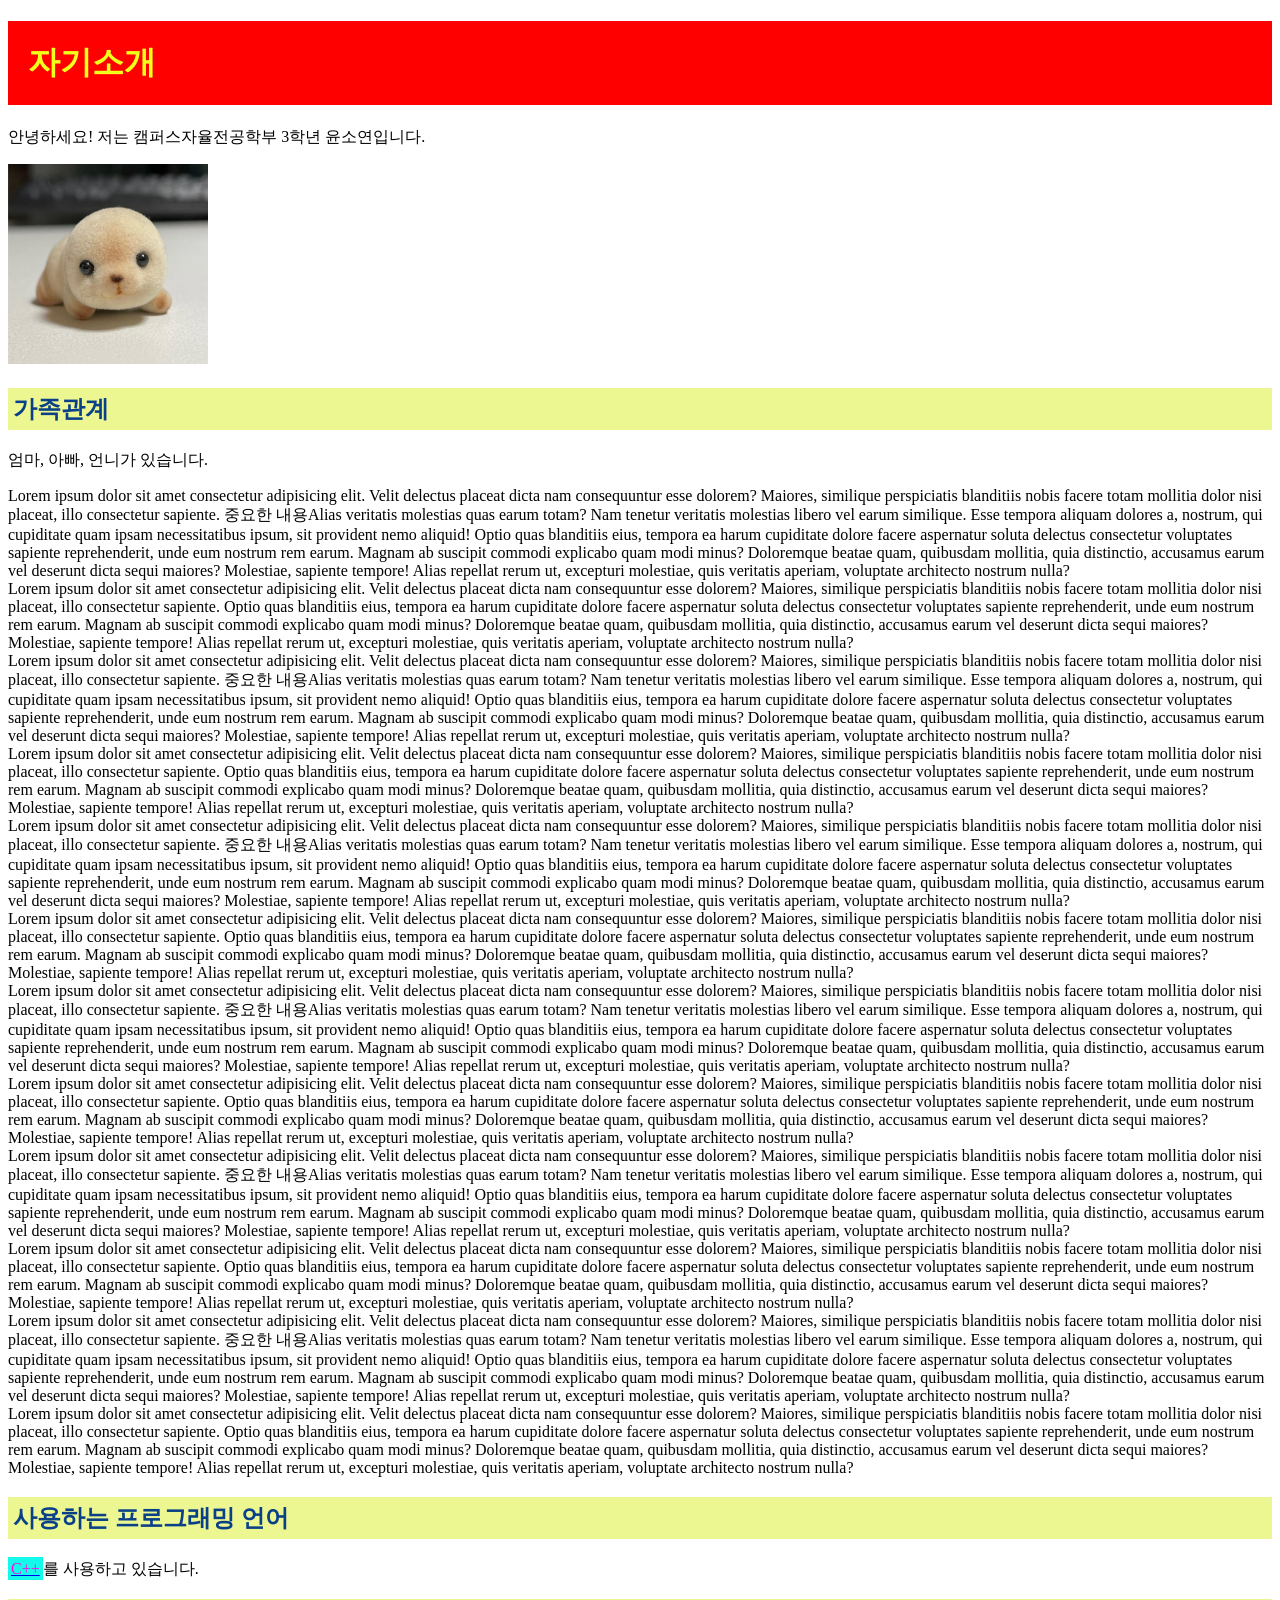
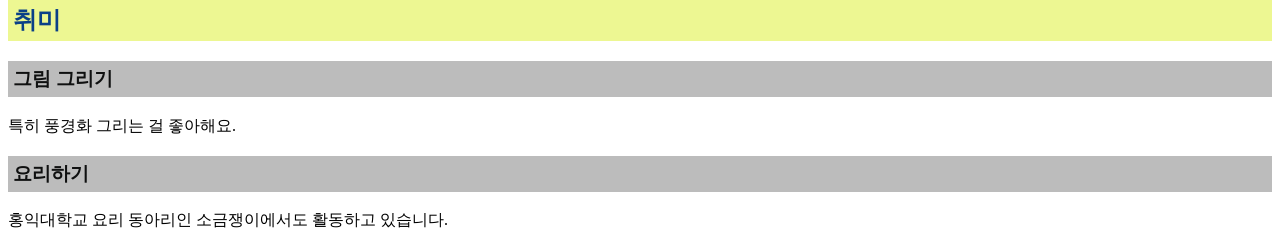
<file: index.html>
<!DOCTYPE html>
<html lang="en">
<head>
    <meta charset="UTF-8">
    <meta name="viewport" content="width=device-width, initial-scale=1.0">
    <title>Hello</title>
    <style>
    h2{
        color: rgb(10, 64, 135);
        background-color: #edf792;
        padding: 5px;
    }
    </style>
    <link rel="stylesheet" href="./style.css">
</head>
<body>
    <h1>자기소개</h1>
    <p>안녕하세요! 저는 캠퍼스자율전공학부 3학년 윤소연입니다.</p>
    <img src="./yoonxxo.jpg" alt="프로필 사진" width="200" height="200">

    <h2>가족관계</h2>
    <p>엄마, 아빠, 언니가 있습니다.</p>
    <div>Lorem ipsum dolor sit amet consectetur adipisicing elit. Velit delectus placeat dicta nam consequuntur esse dolorem? Maiores, similique perspiciatis blanditiis nobis facere totam mollitia dolor nisi placeat, illo consectetur sapiente.
    중요한 내용Alias veritatis molestias quas earum totam? Nam tenetur veritatis molestias libero vel earum similique. Esse tempora aliquam dolores a, nostrum, qui cupiditate quam ipsam necessitatibus ipsum, sit provident nemo aliquid!
    Optio quas blanditiis eius, tempora ea harum cupiditate dolore facere aspernatur soluta delectus consectetur voluptates sapiente reprehenderit, unde eum nostrum rem earum. Magnam ab suscipit commodi explicabo quam modi minus?
    Doloremque beatae quam, quibusdam mollitia, quia distinctio, accusamus earum vel deserunt dicta sequi maiores? Molestiae, sapiente tempore! Alias repellat rerum ut, excepturi molestiae, quis veritatis aperiam, voluptate architecto nostrum nulla?</div>
    
    <div>Lorem ipsum dolor sit amet consectetur adipisicing elit. Velit delectus placeat dicta nam consequuntur esse dolorem? Maiores, similique perspiciatis blanditiis nobis facere totam mollitia dolor nisi placeat, illo consectetur sapiente.
    Optio quas blanditiis eius, tempora ea harum cupiditate dolore facere aspernatur soluta delectus consectetur voluptates sapiente reprehenderit, unde eum nostrum rem earum. Magnam ab suscipit commodi explicabo quam modi minus?
    Doloremque beatae quam, quibusdam mollitia, quia distinctio, accusamus earum vel deserunt dicta sequi maiores? Molestiae, sapiente tempore! Alias repellat rerum ut, excepturi molestiae, quis veritatis aperiam, voluptate architecto nostrum nulla?</div>
    
    <div>Lorem ipsum dolor sit amet consectetur adipisicing elit. Velit delectus placeat dicta nam consequuntur esse dolorem? Maiores, similique perspiciatis blanditiis nobis facere totam mollitia dolor nisi placeat, illo consectetur sapiente.
    중요한 내용Alias veritatis molestias quas earum totam? Nam tenetur veritatis molestias libero vel earum similique. Esse tempora aliquam dolores a, nostrum, qui cupiditate quam ipsam necessitatibus ipsum, sit provident nemo aliquid!
    Optio quas blanditiis eius, tempora ea harum cupiditate dolore facere aspernatur soluta delectus consectetur voluptates sapiente reprehenderit, unde eum nostrum rem earum. Magnam ab suscipit commodi explicabo quam modi minus?
    Doloremque beatae quam, quibusdam mollitia, quia distinctio, accusamus earum vel deserunt dicta sequi maiores? Molestiae, sapiente tempore! Alias repellat rerum ut, excepturi molestiae, quis veritatis aperiam, voluptate architecto nostrum nulla?</div>
    
    <div>Lorem ipsum dolor sit amet consectetur adipisicing elit. Velit delectus placeat dicta nam consequuntur esse dolorem? Maiores, similique perspiciatis blanditiis nobis facere totam mollitia dolor nisi placeat, illo consectetur sapiente.
    Optio quas blanditiis eius, tempora ea harum cupiditate dolore facere aspernatur soluta delectus consectetur voluptates sapiente reprehenderit, unde eum nostrum rem earum. Magnam ab suscipit commodi explicabo quam modi minus?
    Doloremque beatae quam, quibusdam mollitia, quia distinctio, accusamus earum vel deserunt dicta sequi maiores? Molestiae, sapiente tempore! Alias repellat rerum ut, excepturi molestiae, quis veritatis aperiam, voluptate architecto nostrum nulla?</div>
    
    <div>Lorem ipsum dolor sit amet consectetur adipisicing elit. Velit delectus placeat dicta nam consequuntur esse dolorem? Maiores, similique perspiciatis blanditiis nobis facere totam mollitia dolor nisi placeat, illo consectetur sapiente.
    중요한 내용Alias veritatis molestias quas earum totam? Nam tenetur veritatis molestias libero vel earum similique. Esse tempora aliquam dolores a, nostrum, qui cupiditate quam ipsam necessitatibus ipsum, sit provident nemo aliquid!
    Optio quas blanditiis eius, tempora ea harum cupiditate dolore facere aspernatur soluta delectus consectetur voluptates sapiente reprehenderit, unde eum nostrum rem earum. Magnam ab suscipit commodi explicabo quam modi minus?
    Doloremque beatae quam, quibusdam mollitia, quia distinctio, accusamus earum vel deserunt dicta sequi maiores? Molestiae, sapiente tempore! Alias repellat rerum ut, excepturi molestiae, quis veritatis aperiam, voluptate architecto nostrum nulla?</div>
    
    <div>Lorem ipsum dolor sit amet consectetur adipisicing elit. Velit delectus placeat dicta nam consequuntur esse dolorem? Maiores, similique perspiciatis blanditiis nobis facere totam mollitia dolor nisi placeat, illo consectetur sapiente.
    Optio quas blanditiis eius, tempora ea harum cupiditate dolore facere aspernatur soluta delectus consectetur voluptates sapiente reprehenderit, unde eum nostrum rem earum. Magnam ab suscipit commodi explicabo quam modi minus?
    Doloremque beatae quam, quibusdam mollitia, quia distinctio, accusamus earum vel deserunt dicta sequi maiores? Molestiae, sapiente tempore! Alias repellat rerum ut, excepturi molestiae, quis veritatis aperiam, voluptate architecto nostrum nulla?</div>
    
    <div>Lorem ipsum dolor sit amet consectetur adipisicing elit. Velit delectus placeat dicta nam consequuntur esse dolorem? Maiores, similique perspiciatis blanditiis nobis facere totam mollitia dolor nisi placeat, illo consectetur sapiente.
    중요한 내용Alias veritatis molestias quas earum totam? Nam tenetur veritatis molestias libero vel earum similique. Esse tempora aliquam dolores a, nostrum, qui cupiditate quam ipsam necessitatibus ipsum, sit provident nemo aliquid!
    Optio quas blanditiis eius, tempora ea harum cupiditate dolore facere aspernatur soluta delectus consectetur voluptates sapiente reprehenderit, unde eum nostrum rem earum. Magnam ab suscipit commodi explicabo quam modi minus?
    Doloremque beatae quam, quibusdam mollitia, quia distinctio, accusamus earum vel deserunt dicta sequi maiores? Molestiae, sapiente tempore! Alias repellat rerum ut, excepturi molestiae, quis veritatis aperiam, voluptate architecto nostrum nulla?</div>
    
    <div>Lorem ipsum dolor sit amet consectetur adipisicing elit. Velit delectus placeat dicta nam consequuntur esse dolorem? Maiores, similique perspiciatis blanditiis nobis facere totam mollitia dolor nisi placeat, illo consectetur sapiente.
    Optio quas blanditiis eius, tempora ea harum cupiditate dolore facere aspernatur soluta delectus consectetur voluptates sapiente reprehenderit, unde eum nostrum rem earum. Magnam ab suscipit commodi explicabo quam modi minus?
    Doloremque beatae quam, quibusdam mollitia, quia distinctio, accusamus earum vel deserunt dicta sequi maiores? Molestiae, sapiente tempore! Alias repellat rerum ut, excepturi molestiae, quis veritatis aperiam, voluptate architecto nostrum nulla?</div>
    
    <div>Lorem ipsum dolor sit amet consectetur adipisicing elit. Velit delectus placeat dicta nam consequuntur esse dolorem? Maiores, similique perspiciatis blanditiis nobis facere totam mollitia dolor nisi placeat, illo consectetur sapiente.
    중요한 내용Alias veritatis molestias quas earum totam? Nam tenetur veritatis molestias libero vel earum similique. Esse tempora aliquam dolores a, nostrum, qui cupiditate quam ipsam necessitatibus ipsum, sit provident nemo aliquid!
    Optio quas blanditiis eius, tempora ea harum cupiditate dolore facere aspernatur soluta delectus consectetur voluptates sapiente reprehenderit, unde eum nostrum rem earum. Magnam ab suscipit commodi explicabo quam modi minus?
    Doloremque beatae quam, quibusdam mollitia, quia distinctio, accusamus earum vel deserunt dicta sequi maiores? Molestiae, sapiente tempore! Alias repellat rerum ut, excepturi molestiae, quis veritatis aperiam, voluptate architecto nostrum nulla?</div>
    
    <div>Lorem ipsum dolor sit amet consectetur adipisicing elit. Velit delectus placeat dicta nam consequuntur esse dolorem? Maiores, similique perspiciatis blanditiis nobis facere totam mollitia dolor nisi placeat, illo consectetur sapiente.
    Optio quas blanditiis eius, tempora ea harum cupiditate dolore facere aspernatur soluta delectus consectetur voluptates sapiente reprehenderit, unde eum nostrum rem earum. Magnam ab suscipit commodi explicabo quam modi minus?
    Doloremque beatae quam, quibusdam mollitia, quia distinctio, accusamus earum vel deserunt dicta sequi maiores? Molestiae, sapiente tempore! Alias repellat rerum ut, excepturi molestiae, quis veritatis aperiam, voluptate architecto nostrum nulla?</div>
    
    <div>Lorem ipsum dolor sit amet consectetur adipisicing elit. Velit delectus placeat dicta nam consequuntur esse dolorem? Maiores, similique perspiciatis blanditiis nobis facere totam mollitia dolor nisi placeat, illo consectetur sapiente.
    중요한 내용Alias veritatis molestias quas earum totam? Nam tenetur veritatis molestias libero vel earum similique. Esse tempora aliquam dolores a, nostrum, qui cupiditate quam ipsam necessitatibus ipsum, sit provident nemo aliquid!
    Optio quas blanditiis eius, tempora ea harum cupiditate dolore facere aspernatur soluta delectus consectetur voluptates sapiente reprehenderit, unde eum nostrum rem earum. Magnam ab suscipit commodi explicabo quam modi minus?
    Doloremque beatae quam, quibusdam mollitia, quia distinctio, accusamus earum vel deserunt dicta sequi maiores? Molestiae, sapiente tempore! Alias repellat rerum ut, excepturi molestiae, quis veritatis aperiam, voluptate architecto nostrum nulla?</div>
    
    <div>Lorem ipsum dolor sit amet consectetur adipisicing elit. Velit delectus placeat dicta nam consequuntur esse dolorem? Maiores, similique perspiciatis blanditiis nobis facere totam mollitia dolor nisi placeat, illo consectetur sapiente.
    Optio quas blanditiis eius, tempora ea harum cupiditate dolore facere aspernatur soluta delectus consectetur voluptates sapiente reprehenderit, unde eum nostrum rem earum. Magnam ab suscipit commodi explicabo quam modi minus?
    Doloremque beatae quam, quibusdam mollitia, quia distinctio, accusamus earum vel deserunt dicta sequi maiores? Molestiae, sapiente tempore! Alias repellat rerum ut, excepturi molestiae, quis veritatis aperiam, voluptate architecto nostrum nulla?</div>
    
    <h2>사용하는 프로그래밍 언어</h2>
    <p><a href="./C++.html"><span class="cpp">C++</span></a>를 사용하고 있습니다.</p>
    
    <h2>취미</h2>
    <h3 class="interest">그림 그리기</h3>
    <p>특히 풍경화 그리는 걸 좋아해요.</p>
    <h3 class="interest">요리하기</h3>
    <p>홍익대학교 요리 동아리인 소금쟁이에서도 활동하고 있습니다.</p>
</body>
</html>
</file>
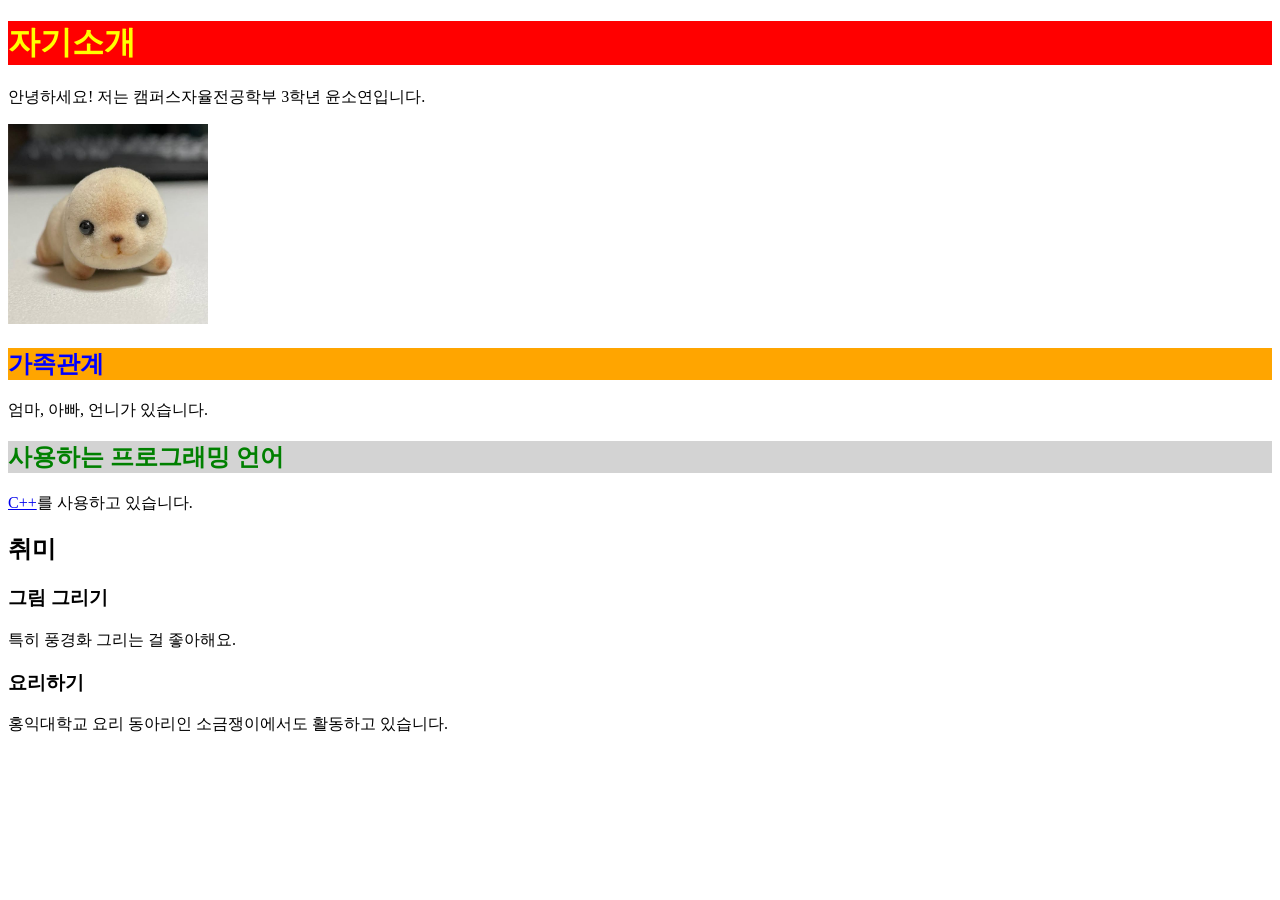
<file: week2/index.html>
<!DOCTYPE html>
<html lang="en">
<head>
    <meta charset="UTF-8">
    <meta name="viewport" content="width=device-width, initial-scale=1.0">
    <title>Hello</title>
</head>
<body>
    <h1 style="
    color: yellow;
    background-color: red;
    ">자기소개</h1>

    <p>안녕하세요! 저는 캠퍼스자율전공학부 3학년 윤소연입니다.</p>
    <img src="./yoonxxo.jpg" alt="프로필 사진" width="200" height="200">
    <h2 style="
    color: blue;
    background-color: orange;
    ">가족관계</h2>
    <p>엄마, 아빠, 언니가 있습니다.</p>
    <h2 style="
    color: green;
    background-color: lightgray;
    ">사용하는 프로그래밍 언어</h2>
    <p><a href="./C++.html">C++</a>를 사용하고 있습니다.</p>
    <h2>취미</h2>
    <h3>그림 그리기</h3>
    <p>특히 풍경화 그리는 걸 좋아해요.</p>
    <h3>요리하기</h3>
    <p>홍익대학교 요리 동아리인 소금쟁이에서도 활동하고 있습니다.</p>
</body>
</html>
</file>
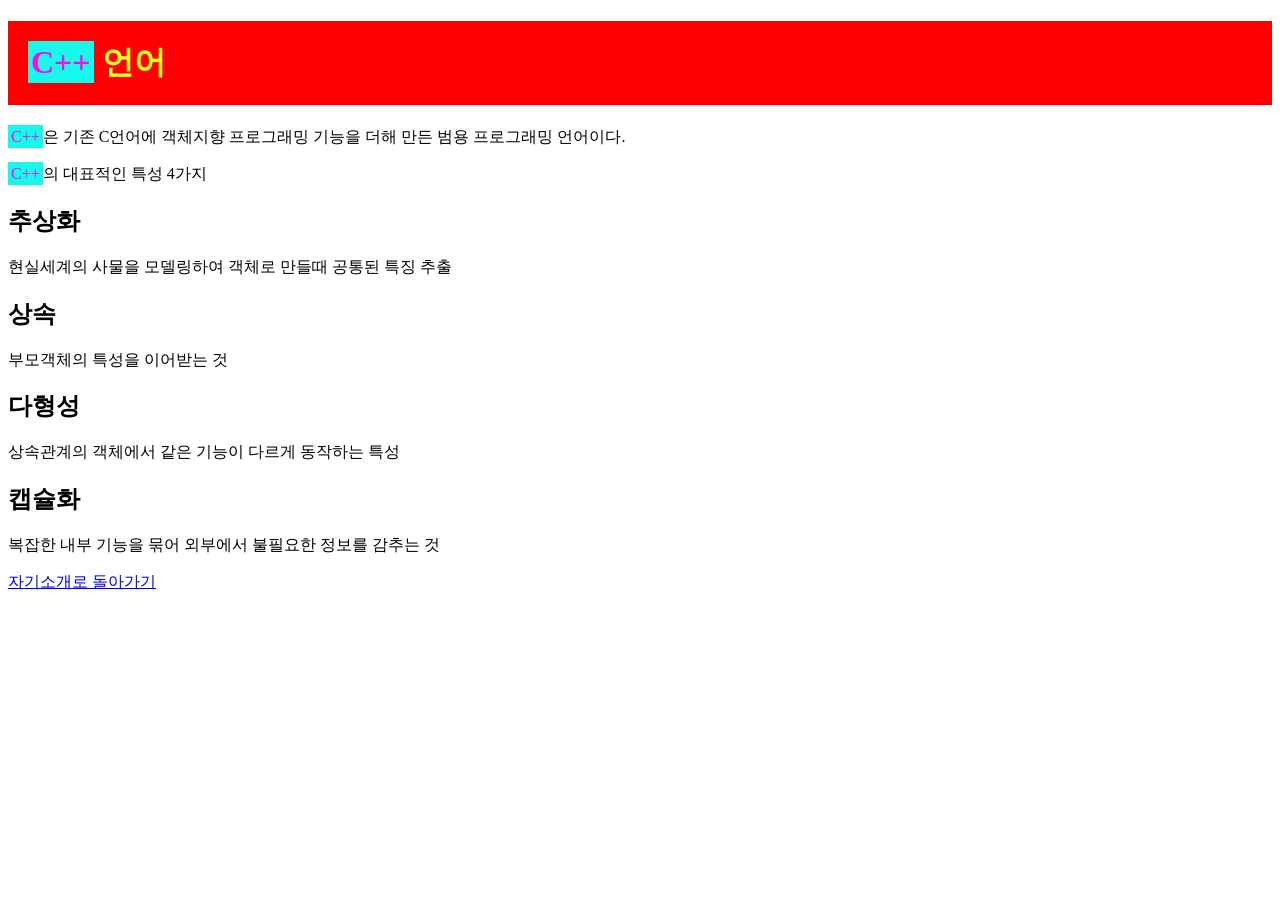
<file: C++.html>
<!DOCTYPE html>
<html lang="en">
<head>
    <meta charset="UTF-8">
    <meta name="viewport" content="width=device-width, initial-scale=1.0">
    <title>C++</title>
    <link rel="stylesheet" href="./style.css">
</head>
<body>
    <h1><span class="cpp">C++</span> 언어</h1>
        <p><span class="cpp">C++</span>은 기존 C언어에 객체지향 프로그래밍 기능을 더해 만든 범용 프로그래밍 언어이다. </p>
        <p><span class="cpp">C++</span>의 대표적인 특성 4가지</p>
        <h2>추상화</h2>
        <p>현실세계의 사물을 모델링하여 객체로 만들때 공통된 특징 추출</p>
        <h2>상속</h2>
        <p>부모객체의 특성을 이어받는 것</p>
        <h2>다형성</h2>
        <p>상속관계의 객체에서 같은 기능이 다르게 동작하는 특성</p>
        <h2>캡슐화</h2>
        <p>복잡한 내부 기능을 묶어 외부에서 불필요한 정보를 감추는 것</p>
        <p><a href="../index.html">자기소개로 돌아가기</a></p>
</body>
</html>
</file>
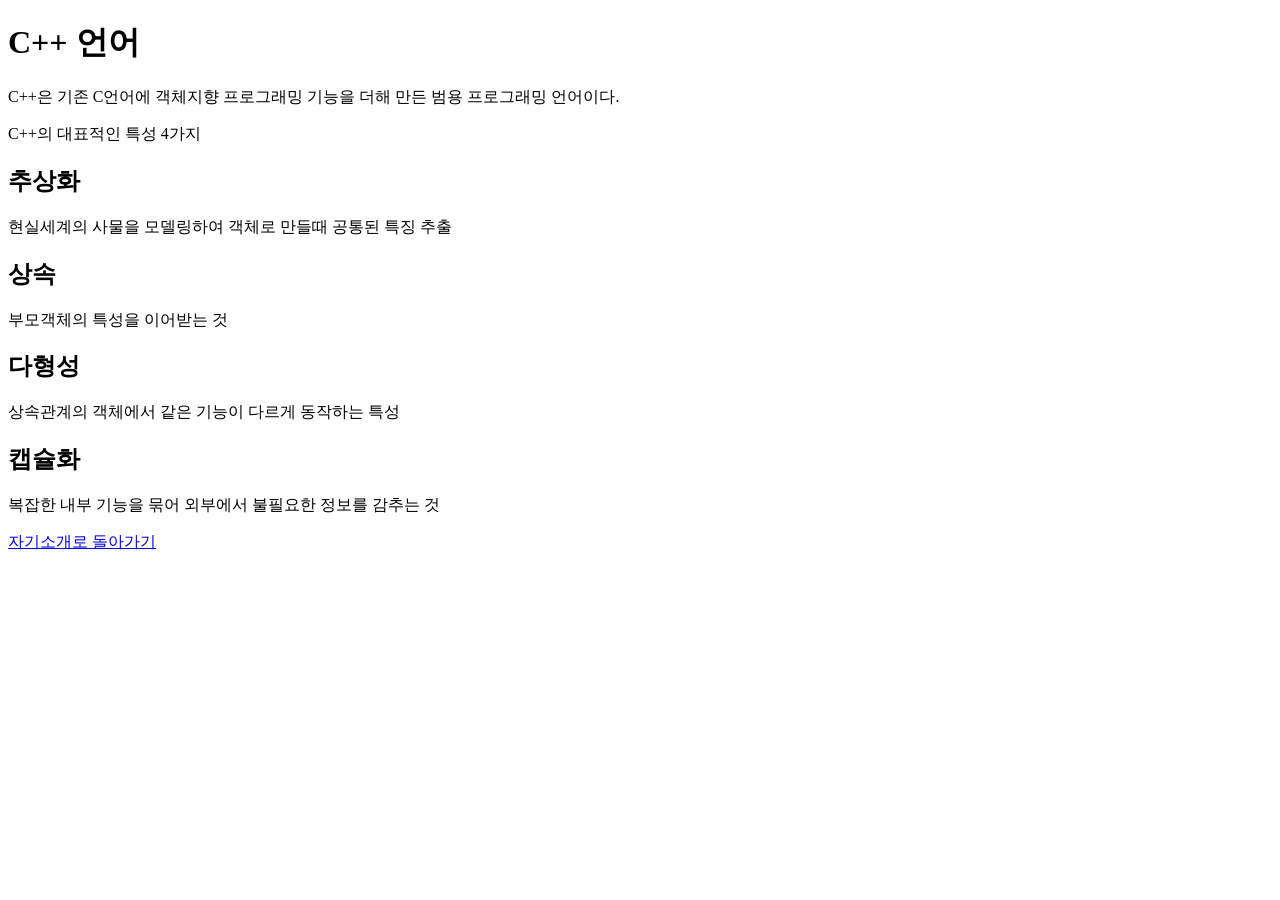
<file: week2/C++.html>
<!DOCTYPE html>
<html lang="en">
<head>
    <meta charset="UTF-8">
    <meta name="viewport" content="width=device-width, initial-scale=1.0">
    <title>C++</title>
</head>
<body>
    <h1>C++ 언어</h1>
        <p>C++은 기존 C언어에 객체지향 프로그래밍 기능을 더해 만든 범용 프로그래밍 언어이다. </p>
        <p>C++의 대표적인 특성 4가지</p>
        <h2>추상화</h2>
        <p>현실세계의 사물을 모델링하여 객체로 만들때 공통된 특징 추출</p>
        <h2>상속</h2>
        <p>부모객체의 특성을 이어받는 것</p>
        <h2>다형성</h2>
        <p>상속관계의 객체에서 같은 기능이 다르게 동작하는 특성</p>
        <h2>캡슐화</h2>
        <p>복잡한 내부 기능을 묶어 외부에서 불필요한 정보를 감추는 것</p>
        <p><a href="../index.html">자기소개로 돌아가기</a></p>
</body>
</html>
</file>
<file: style.css>
.interest{
    color : rgb(15, 16, 16);
    background-color: #bcbcbc;    
    padding: 5px; 
}

.cpp{
    color: rgb(255, 7, 230);
    background-color: #13f9ea;
    padding: 3px;      
}

h1{
    color: rgb(240, 255, 27);
    background-color: #ff0000;
    margin: 10px, 20px;
    padding: 20px;
}
</file>
